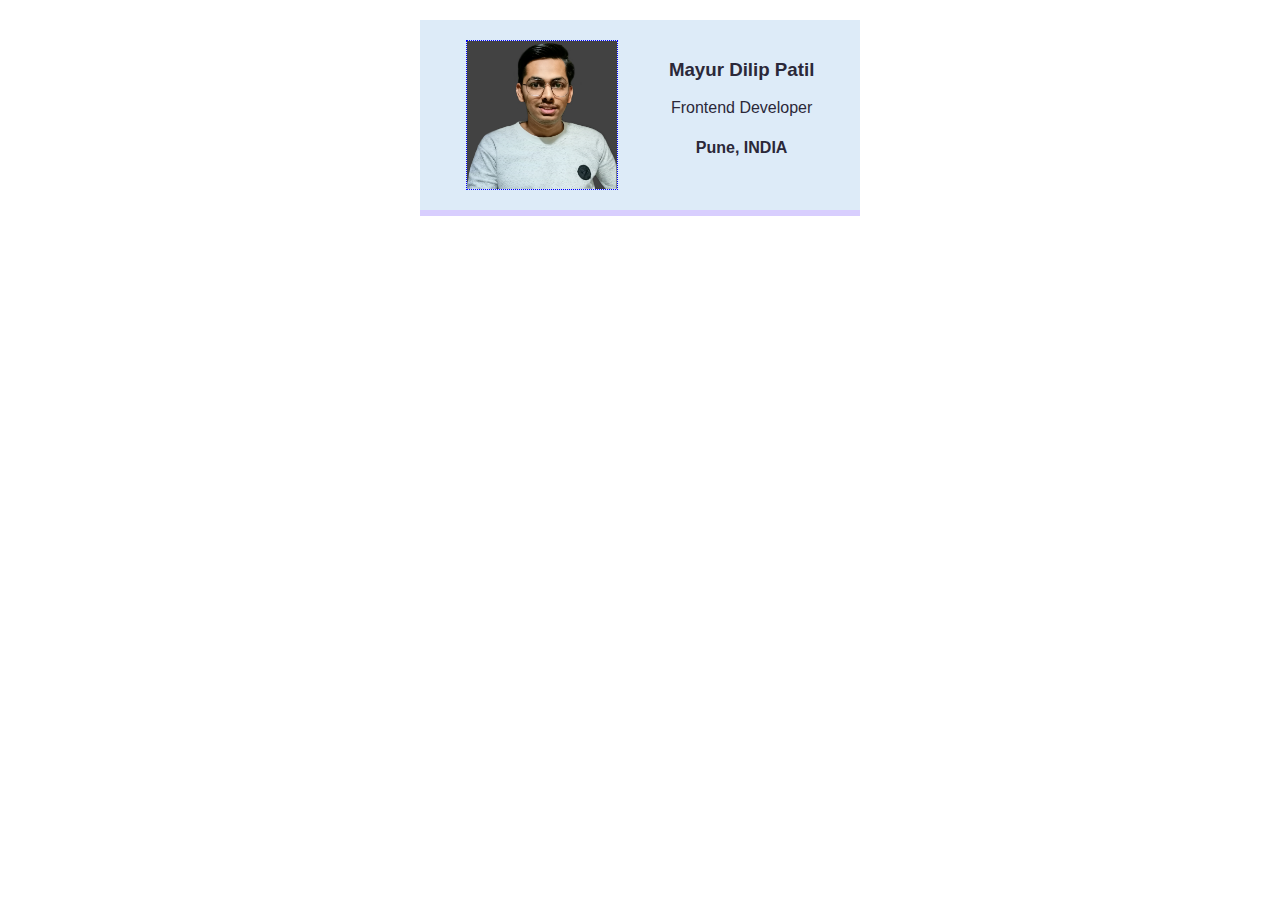
<file: BusinessCard.html>
<!DOCTYPE html>
<html lang="en">
<head>
    <meta charset="UTF-8">
    <meta http-equiv="X-UA-Compatible" content="IE=edge">
    <meta name="viewport" content="width=device-width, initial-scale=1.0">
    <title>Digital Business Card</title>
    <link rel="stylesheet" href="/BusinessCard.css">
</head>
<body>
    <div class="card  ">
    <img src="/img/profile pic.jpg" alt="profilePic" class="img border-blue" >
        <div >
            <h3  >Mayur Dilip Patil</h3>
            <P >Frontend Developer </P>
            <h4 >Pune, INDIA</h4>

        </div>
    </div>
</body>
</html>
</file>
<file: BusinessCard.css>
body{
    margin: 20px;
    font-family: Verdana, Geneva, Tahoma, sans-serif;
    
}
.img{
    width:150px;
    border: 1px solid black;
}
.card{
    width: 400px;
    /* margin-left: auto;
    margin-right: auto; */
    margin: 0 auto;
   padding: 20px;
   display: flex;
   justify-content: space-around;
   text-align: center;
   background: #ddebf8;
   color: #2b2839;
   border-bottom: 6px solid #d8cefe;
   

   
}
.border-blue{
    border: 1px dotted blue;
}
</file>
